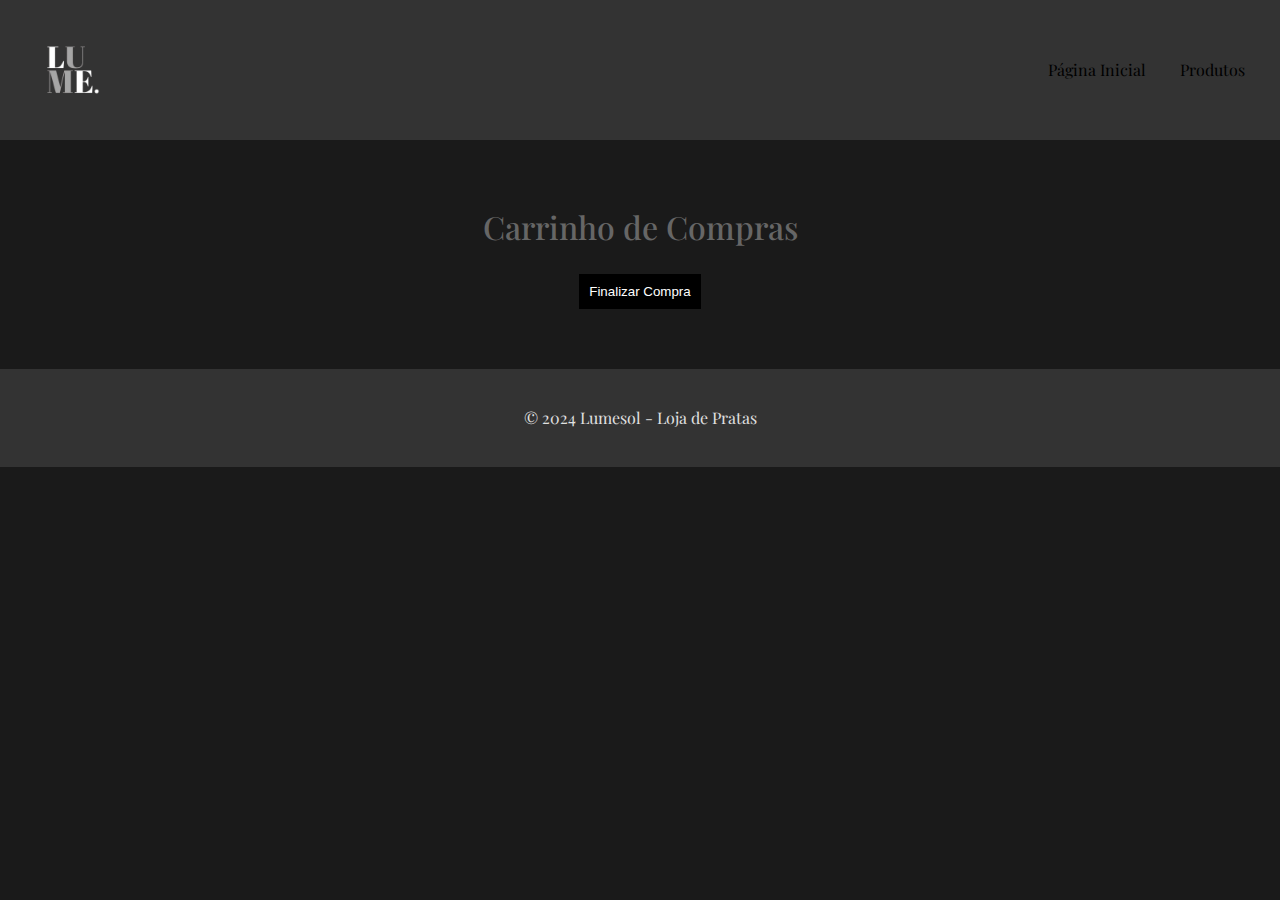
<file: carrinho.html>
<!DOCTYPE html>
<html lang="pt-br">

<head>
    <meta charset="UTF-8">
    <meta name="viewport" content="width=device-width, initial-scale=1.0">
    <link rel="stylesheet" href="styles.css">
    <title>Carrinho - Lumesol</title>
</head>

<body>
    <header>
        <div class="logo-container">
            <img src="itens/logo.png" alt="Lumesol Logo" class="logo">
        </div>
        <nav>
            <a href="index.html">Página Inicial</a>
            <a href="produtos.html">Produtos</a>
        </nav>
    </header>

    <main>
        <section class="carrinho">
            <h1>Carrinho de Compras</h1>
            <ul id="lista-carrinho">
                <!-- Os itens do carrinho serão listados aqui via JavaScript -->
            </ul>

            <button onclick="finalizarCompra()">Finalizar Compra</button>
        </section>
    </main>

    <footer>
        <p>&copy; 2024 Lumesol - Loja de Pratas</p>
    </footer>

    <script src="script.js"></script>
</body>

</html>
</file>
<file: styles.css>
/* Estilos básicos para o site */
@import url('https://fonts.googleapis.com/css2?family=Playfair+Display:wght@400;500;600&display=swap');

body {
    font-family: Arial, sans-serif;
    margin: 0;
    padding: 0;
    background-color: #1a1a1a;
    color: white;
}

header {
    display: flex;
    justify-content: space-between;
    align-items: center;
    padding: 20px;
    background-color: #333;
}

.logo-container {
    display: flex;
    align-items: center;
    justify-content: center;
}

.logo {
    width: 100px;
    height: 100px;
    animation: girar 5s linear infinite;
}

@keyframes girar {
    0% {
        transform: rotate(0deg);
    }

    100% {
        transform: rotate(360deg);
    }
}

nav a {
    color: rgb(0, 0, 0);
    text-decoration: none;
    margin: 0 15px;
}

main {
    padding: 40px;
    text-align: center;
}

.produtos,
.destaques,
.carrinho {
    margin: 20px 0;
}

.produto {
    display: inline-block;
    margin: 20px;
    text-align: center;
}

button {
    padding: 10px;
    background-color: #000000;
    border: none;
    color: white;
    cursor: pointer;
}

button:hover {
    background-color: #000000;
}

.btn-remover {
    margin-left: 10px;
    padding: 5px 10px;
    background-color: #000000;
    border: none;
    color: white;
    cursor: pointer;
    border-radius: 5px;
}

.btn-remover:hover {
    background-color: #000000;
}

body {
    font-family: 'Playfair Display', serif;
    font-weight: 400;
    /* Normal */
    line-height: 1.6;
    /* Melhor espaçamento entre linhas */
    color: white;
}

h1,
h2,
h3,
h4 {
    font-weight: 500;
    /* Um pouco mais encorpado */
    color: #666;
    /* Cor delicada */
}

p {
    font-weight: 400;
    color: #e0e0e0;
}

/* Estilo para categorias */
.categoria {
    margin-bottom: 40px;
}

.categoria h2 {
    font-size: 1.5rem;
    color: #ffffff;
    margin-bottom: 20px;
    text-align: center;
}

.lista-produtos {
    display: grid;
    grid-template-columns: repeat(auto-fit, minmax(250px, 1fr));
    gap: 20px;
}

/* Estilo para cada produto (mantém o anterior) */
.produto {
    border-radius: 0;
    /* Remove bordas arredondadas */
    padding: 10px;
    text-align: center;
    transition: transform 0.3s ease-in-out;
    box-shadow: none;
    /* Remove sombra */
    background: none;
    /* Remove o fundo */
}

.produto img {
    width: 100%;
    height: auto;
    margin-bottom: 10px;
}

.produto h3 {
    font-size: 1.2rem;
    margin: 10px 0;
    color: #666;
    /* Mantém a cor delicada */
}

.produto p {
    font-size: 1rem;
    color: #ffffff;
    /* Cinza delicado */
    margin-bottom: 10px;
}

.produto button {
    padding: 8px 12px;
    background-color: #000000;
    border: none;
    color: white;
    cursor: pointer;
    border-radius: 5px;
    font-size: 0.9rem;
    transition: background-color 0.3s ease;
}

.produto button:hover {
    background-color: #000000;
    transform: scale(1.05);
}

.notification {
    position: fixed;
    bottom: 20px;
    right: 20px;
    background-color: #333;
    color: white;
    padding: 10px 20px;
    border-radius: 5px;
    box-shadow: 0 4px 6px rgba(0, 0, 0, 0.2);
    opacity: 0;
    transition: opacity 0.5s, transform 0.5s;
    transform: translateY(20px);
    z-index: 1000;
}

.notification.show {
    opacity: 1;
    transform: translateY(0);
}

.notification.hidden {
    opacity: 0;
    transform: translateY(20px);
    pointer-events: none;
}





.carrossel-container {
    width: 100%;
    overflow: hidden;
    position: relative;
    margin-bottom: 30px;
}

.carrossel {
    display: flex;
    transition: transform 1s ease-in-out;
}

.categoria {
    min-width: 100%;
    position: relative;
}

.categoria img {
    width: 100%;
    height: auto;
    object-fit: cover;
    cursor: pointer;
    /* Faz a imagem ser clicável */
}

.categoria-info {
    position: absolute;
    bottom: 20px;
    left: 20px;
    color: white;
    font-size: 24px;
    background-color: rgba(0, 0, 0, 0.5);
    padding: 10px;
    border-radius: 5px;
}

footer {
    text-align: center;
    padding: 20px;
    background-color: #333;
    color: white;
}
</file>
